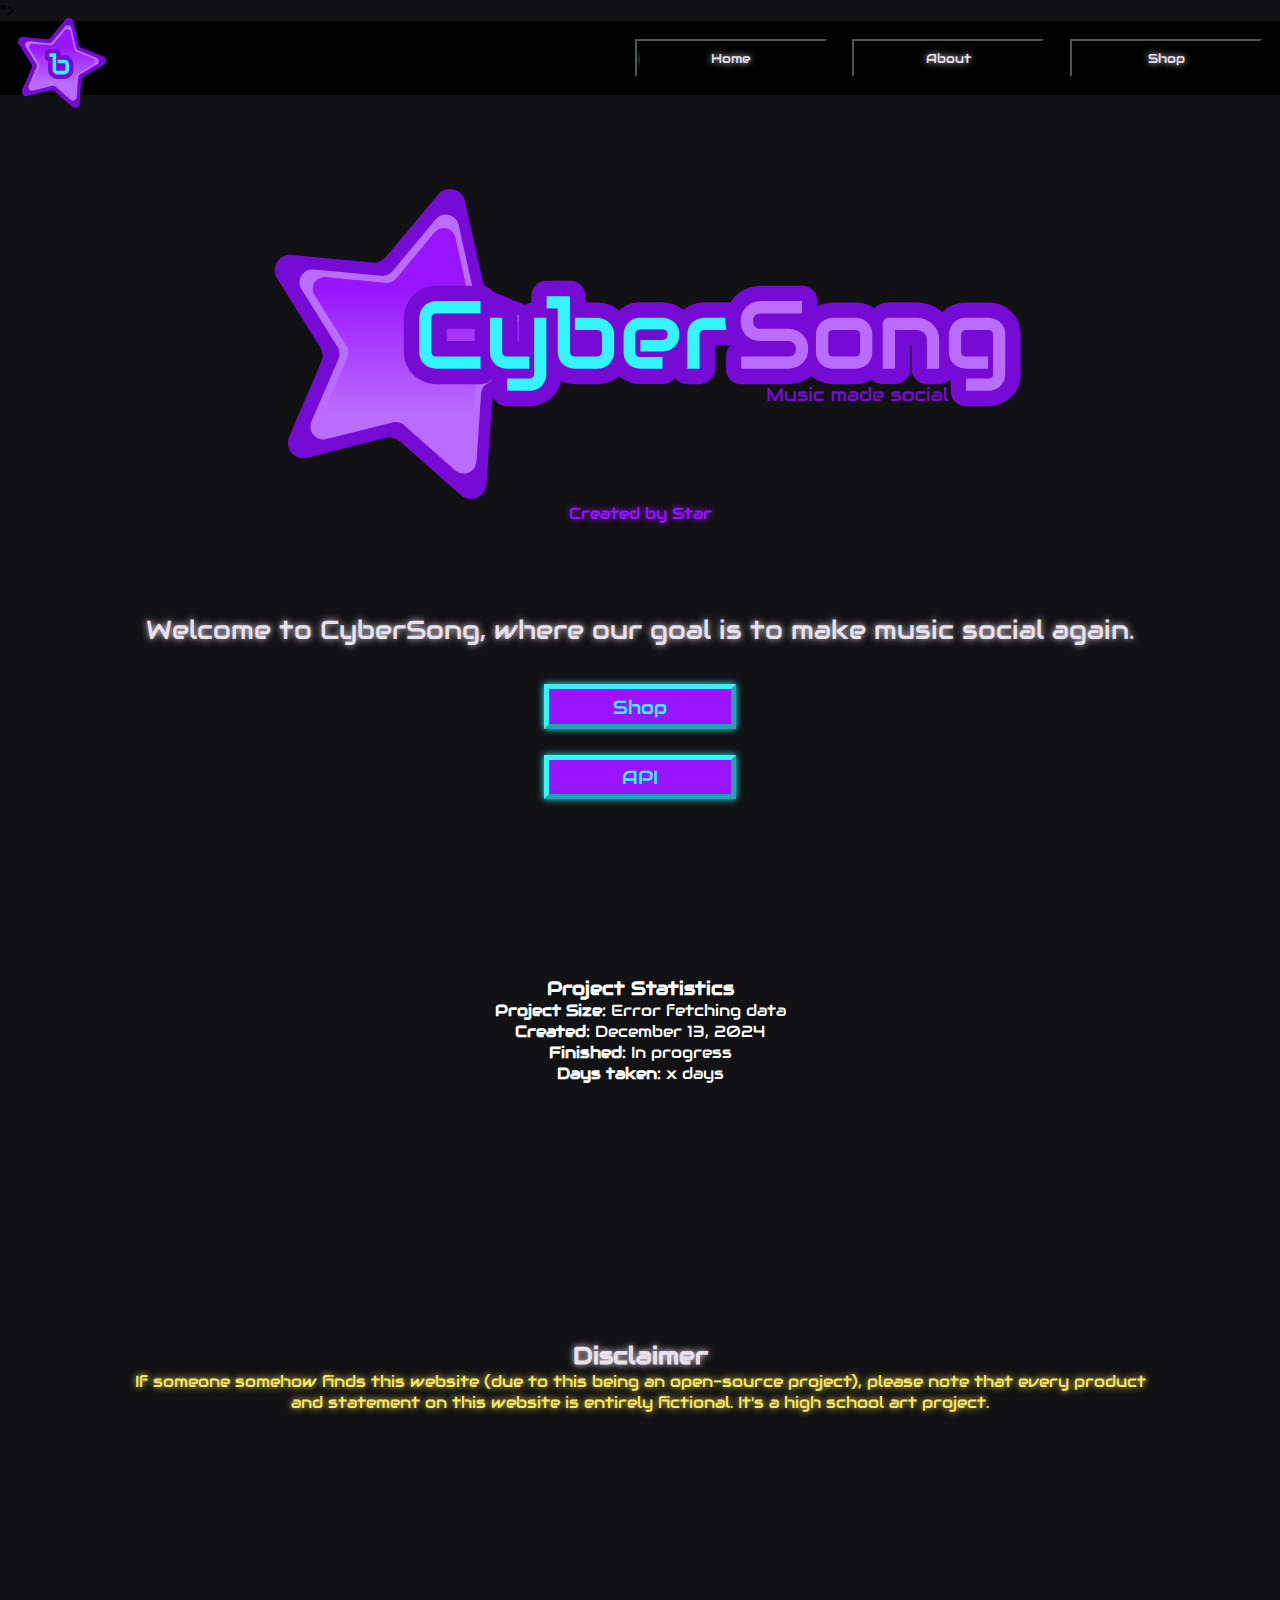
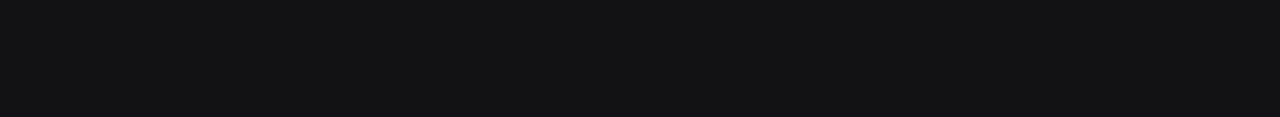
<file: index.html>
<!DOCTYPE html>
<html lang="en">
    <head>
        <meta charset="UTF-8">
        <meta name="viewport" content="width=device-width, initial-scale=1.0">
        <title>CyberSong</title>
        <link rel="icon" type="image/x-icon" href="cybersonglogo.ico">
        ">
        <style>
            @import url('https://fonts.googleapis.com/css2?family=Audiowide&family=VT323&display=swap'); </style>
        <link rel="stylesheet" href="./style.css">
        <link rel="preconnect" href="https://fonts.googleapis.com">
        <link rel="preconnect" href="https://fonts.gstatic.com" crossorigin>
        <link href="https://fonts.googleapis.com/css2?family=Audiowide&family=VT323&display=swap" rel="stylesheet">
        <script src="script.js"></script>
    </head>
    <body>
        <header>
            <div class="header">
                <img class="headerlogo" src="cybersonglogo.svg"/>
                <div class="sale">
                    <p class="saletext glowingtext scrolling-text unselectable">NEW YEARS SALE / Orders above $100 are 20% off, use code CYBERNEWYEARS100 / Free shipping on all orders</p>
                </div>
                <div class="navbar">
                    <button class="navbarbutton glowingtext homebuttonnav">Home</button>
                    <button class="navbarbutton glowingtext aboutbuttonnav">About</button>
                    <button class="navbarbutton glowingtext shopbuttonnav">Shop </button>
                </div>
            </div>
        </header>
        <div class="frontpage">
            <img class="frontpagelogo unselectable" src="cybersongfull.svg"/>
            <div>
                <p class="frontpagecred glowingtext unselectable">Created by Star</p>
                <p class="frontpagedesc glowingtext unselectable">Welcome to CyberSong, where our goal is to make music social again.</p>
            </div>
            <div class="shopbutton">
                <button class="homeshop shopbuttonnav unselectable">Shop</button>
                <button class="homeshop apibuttonnav unselectable" onclick="loadAPIPage(event)">API</button>
                <script>
                    function loadAPIPage(event) {
                        event.preventDefault();
                        // Prevent default action for debugging
                        console.log("Button clicked");
                        // Check if the function is triggered
                        window.location.href = "https://starzyb.github.io/cybersongapi.html";
                    }
                </script>
            </div>
            <div id="statistics">
                <h3>Project Statistics</h3>
                <p>
                    <strong>Project Size:</strong>
                    <span id="project-size">Loading...</span>
                </p>
                <p>
                    <strong>Created:</strong>
                    <span>December 13, 2024</span>
                </p>
                <p>
                    <strong>Finished:</strong>
                    <span>In progress</span>
                </p>
                <p>
                    <strong>Days taken:</strong>
                    <span>x days</span>
                </p>
            </div>
            <div class="disclaimer unselectable">
                <h2 class="disclaimerhead2 glowingtext">Disclaimer</h2>
                <p class="disclaimertext glowingtext">If someone somehow finds this website (due to this being an open-source project), please note that every product and statement on this website is entirely fictional. It's a high school art project.</p>
            </div>
        </div>
        <div class="about">
            <p class="aboutdisclaimer glowingtext unselectable">Almost everything on this website is functional. Feel free to check it out</p>
            <h1 class="aboutheader glowingtext unselectable">About CyberSong</h1>
            <p class="aboutdesc glowingtext unselectable">Welcome to CyberSong, where our goal is to make music social again.</p>
            <h1 class="aboutheader glowingtext unselectable">About The Company</h1>
            <h2 class="aboutheader2 glowingtext unselectable">Brand Personality</h2>
            <p class="aboutinfo glowingtext unselectable">The essence of CyberSong is deeply inspired by my personal connection to music and its impact on my life. Music has always been a mirror to my emotions and the different stages I go through, reflecting what I'm experiencing at any given moment. It &rsquo;s more than just sound &mdash;it's a powerful way to communicate and connect with those around me. This connection shapes my social circles and helps me build meaningful relationships.</p>
            <p class="aboutinfo glowingtext unselectable">At CyberSong, our mission is to make music a more effective tool for communication, enabling people to forge connections and express themselves in ways that resonate deeply. The spirit of CyberSong is unique to every individual, reflecting the personal role that music plays in their own lives.</p>
            <h2 class="aboutheader2 glowingtext unselectable">Target Audience</h2>
            <p class="aboutinfo glowingtext unselectable">CyberSong is designed with a younger, tech-savvy demographic in mind. Teenagers and young adults, who have always used music as a way to connect with others and define their place in the world, are at the heart of what we do. CyberSong serves as a powerful tool to enhance these connections and experiences.</p>
            <p class="aboutinfo glowingtext unselectable">In addition, we offer an API for music producers, enabling them to integrate CyberSong’s capabilities into live events and performances, providing a unique and interactive experience for audiences.</p>
            <h1 class="aboutheader glowingtext unselectable">The Creation</h1>
            <h2 class="aboutheader2 glowingtext unselectable">Brand Name and Typography</h2>
            <p class="aboutinfo glowingtext unselectable">Lorem ipsum dolor sit amet, consectetuer adipiscing elit. Aenean commodo ligula eget dolor. Aenean massa. Cum sociis natoque penatibus et magnis dis parturient montes, nascetur ridiculus mus. Donec quam felis,</p>
            <h2 class="aboutheader2 glowingtext unselectable">Logo design and Colour palette</h2>
            <p class="aboutinfo glowingtext unselectable">Lorem ipsum dolor sit amet, consectetuer adipiscing elit. Aenean commodo ligula eget dolor. Aenean massa. Cum sociis natoque penatibus et magnis dis parturient montes, nascetur ridiculus mus. Donec quam felis,</p>
        </div>
        <div class="shop">
            <p class="shopdesc glowingtext">Purchase Cybersong's products here.</p>
            <div class="product">
                <img class="productimg" src=cybersonglogo.svg>
                <div class="productinfo">
                    <h1 class="productname glowingtext">CyberSong Screen</h1>
                    <p class="productdesc glowingtext">lorem ipsum</p>
                    <p class="productprice glowingtext">$expensive</p>
                </div>
            </div>
        </div>
    </body>
    </html
</file>
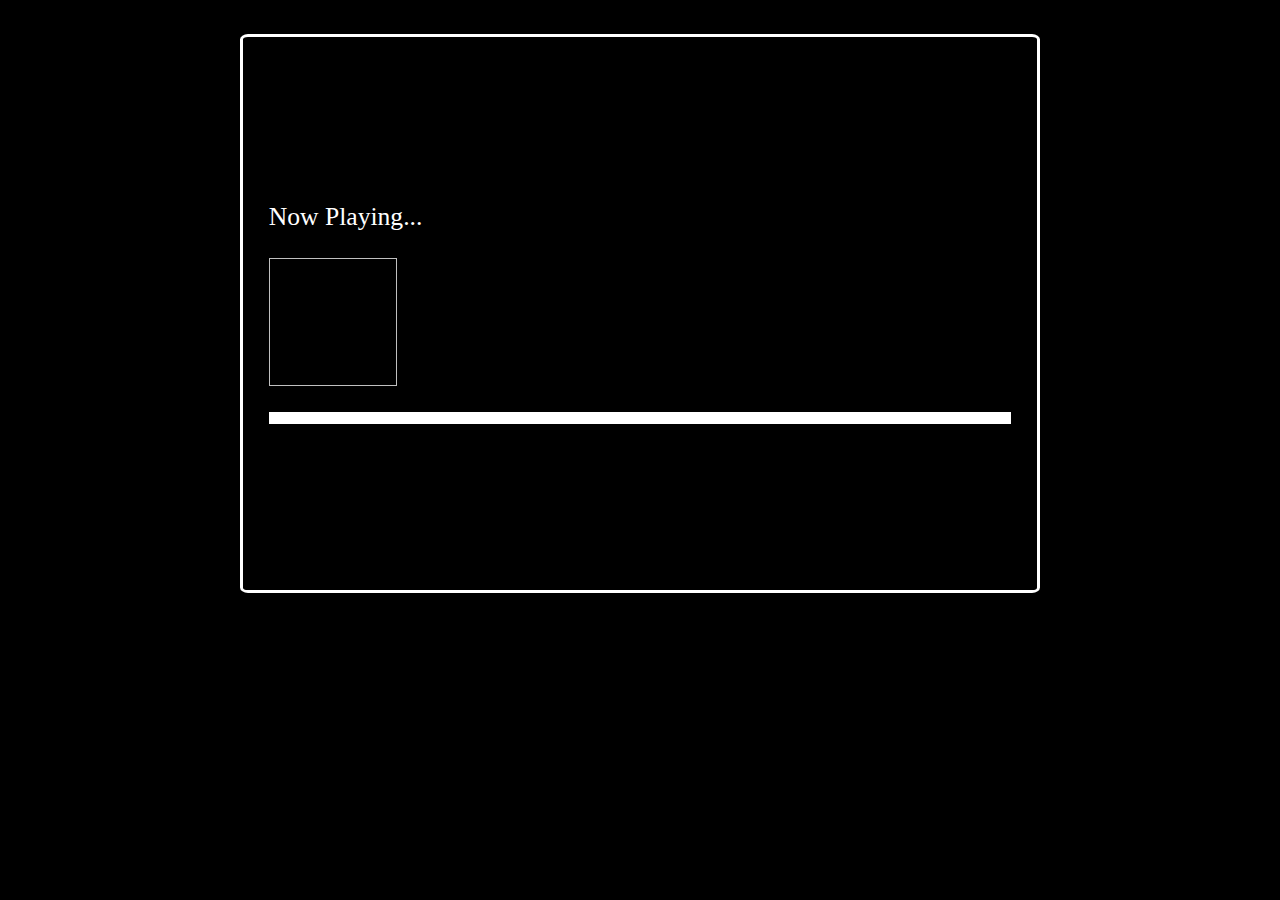
<file: cybersongapi.html>
<!DOCTYPE html>
<html lang="en">

<head>
    <meta charset="UTF-8">
    <meta name="viewport" content="width=device-width, initial-scale=1.0">
    <title>CyberSong API</title>
    <link rel="icon" type="image/x-icon" href="cybersonglogo.ico">
    <style>
        @import url('https://fonts.googleapis.com/css2?family=Audiowide&family=VT323&display=swap');
    </style>
    <link rel="stylesheet" href="styleapi.css">
    <link rel="preconnect" href="https://fonts.googleapis.com">
    <link rel="preconnect" href="https://fonts.gstatic.com" crossorigin>
    <link href="https://fonts.googleapis.com/css2?family=Audiowide&family=VT323&display=swap" rel="stylesheet">
    <script src="scriptapi.js"></script>
</head>

<body>
    <div class="nowplaying">
        <p class="nowplayingtext">Now Playing...</p>
        <div class="songinfo">
            <div class="songinfotop">
                <img class="albumcover" id="album-cover" />
                <div class="songtext">
                    <h1 class="song" id="song"> </h1>
                    <h2 class="artist" id="artist"></h2>
                </div>
            </div>
            <div class="songinfobottom">
                <div id="progress-bar""></div>
            </div>
        </div>
</body>
</file>
<file: style.css>
* {
    padding: 0;
    margin: 0;
    box-sizing: border-box;
    --black: #121113;
    --white: #e7e1ec;
    --cyan: #34f5ff;
    --purple: #9914ff;
    --yellow: #f5e663;
    font-family: "Audiowide", sans-serif;
}

body {
    margin: 0px;
    background: var(--black);
    overflow-y: scroll;
    overflow-x: hidden;
    --sb-track-color: #121113;
    --sb-thumb-color: #9914ff;
    --sb-size: 10px;
}

body::-webkit-scrollbar {
    width: var(--sb-size);
}

body::-webkit-scrollbar-track {
    background: var(--sb-track-color);
    border-radius: 1px;
}

body::-webkit-scrollbar-thumb {
    background: var(--sb-thumb-color);
    border-radius: 1px;
    border: 2px solid #34f5ff;
}

.headerlogo {
    position: fixed;
    top: 2vh;
    height: 7vw;
    z-index: 9999;
}

.header {
    width: -webkit-fill-available;
    display: flex;
    padding: 2vh;
    background-color: black;
    flex-direction: row;
    flex-wrap: nowrap;
    align-content: center;
    justify-content: space-between;
    align-items: center;
}

button.navbarbutton {
    position: relative;
    width: 15vw;
    height: 3vw;
    color: var(--white);
    background: transparent;
    margin-left: 2vw;
}

.frontpagelogo {
    padding-top: 10vh;
    padding-left: 20%;
    padding-right: 20%;
    width: 100%;
    position: relative;
    display: flex;
    align-items: flex-start;
    align-content: center;
    justify-content: center;
    flex-wrap: wrap;
    flex-direction: row;
}

p.frontpagecred {
    display: flex;
    color: var(--purple);
    flex-direction: row;
    align-content: center;
    justify-content: center;
    align-items: center;
    font-family: "Audiowide";
    text-shadow: 0 0 7px var(--purple);
}

.navbar {
    width: 100%;
    display: flex;
    justify-content: flex-end;
    align-content: center;
    align-items: center;
    flex-wrap: nowrap;
    flex-direction: row;
}

p.frontpagedesc {
    display: flex;
    color: var(--white);
    margin-top: 10vh;
    font-size: 2vw;
    width: 100%;
    justify-content: center;
    flex-direction: row;
    flex-wrap: wrap;
    align-items: flex-start;
    align-content: center;
    cursor: default;
    text-shadow: 0 0 7px var(--white);
}

.shopbutton {
    position: relative;
    z-index: 500;
    display: flex;
    width: 100%;
    align-items: center;
    color: var(--purple);
    justify-content: center;
    flex-direction: column;
    margin-top: 2vw;
    margin-bottom: 4vh;
}

button.homeshop {
    border-color: var(--cyan);
    border-width: 0.4vw;
    color: var(--cyan);
    width: 15%;
    height: 3.5vw;
    background: var( --purple);
    font-size: 1.5vw;
    transition: transform 0.3s ease;
    box-shadow: 0 0 7px;
    margin: 1vw;
}

.glowingtext {
    text-shadow: 0 0 7px;
}

header {
    border-color: white;
    border-width: 10vh;
}

p.aboutdesc {
    margin-top: 2vh;
    color: var(--purple);
}

p.cybersongdescabout {
    margin-top: 2vh;
    color: var(--purple);
}

.abouthead {
    margin-top: 5vh;
    margin-bottom: 2vh;
    color: var(--white);
}

.aboutdesc {
    color: var(--purple);
}

.about {
    padding: 10vh;
    opacity: 0;
    transition: opacity 0.5s;
    position: absolute;
    width: 100%;
    height: 100%;
    text-align: center;
}

.about.visible {
    opacity: 1;
}

.frontpage {
    width: 100%;
    position: absolute;
    opacity: 1;
    transition: opacity 0.5s;
    height: 100%;
    display: flex;
    flex-direction: column;
}

.shop.visible {
    width: 100%;
    position: absolute;
    opacity: 1;
    transition: opacity 0.5s;
}

.shop {
    opacity: 0;
    transition: opacity 0.5s;
}

.frontpage.visible {
    width: 100%;
    position: absolute;
    opacity: 1;
    transition: opacity 0.5s;
}

.frontpage.hidden {
    opacity: 0;
    transition: opacity 0.5s;
}

.aboutheader {
    margin-top: 3vw;
    color: var(--white);
}

h2.aboutheader2 {
    color: var(--white);
    margin-top: 8vh;
}

p.aboutinfo {
    margin-top: 4vh;
    color: var(--purple);
    margin-left: 20vw;
    margin-right: 20vw;
}

p.saletext {
    color: var(--cyan);
    height: 1.5vw;
    width: max-content;
    color: var(--cyan);
}

p.aboutdisclaimer {
    color: var(--cyan);
    font-size: 1vw;
    margin-bottom: 3vw;
}

.scrolling-text {
    display: inline-block;
    padding-left: 100%;
    animation: scroll-text 20s linear infinite;
}

.sale {
    display: flex;
    overflow: hidden;
    white-space: nowrap;
    position: absolute;
    left: 4%;
    width: 46%;
    overflow-x: hidden;
    height: 10%;
    overflow-y: visible;
    align-items: center;
    overflow-x: hidden;
    height: 50%;
}

button.homeshop:hover {
    cursor: pointer;
    transform: scale(1.1);
}

.unselectable {
    cursor: default;
    user-select: none;
}

.disclaimer {
    margin: 10vw;
    text-align: center;
    position: relative;
    display: flex;
    justify-content: center;
    align-items: center;
    flex-direction: column;
}

h2.disclaimerhead2 {
    color: var(--white);
}

p.disclaimertext {
    color: var(--yellow);
}

button.navbarbutton:hover {
    cursor: pointer;
}

div#statistics {
    text-align: center;
    display: flex;
    margin: 10vw;
    color: white;
    flex-direction: column;
    align-content: center;
    align-items: center;
    justify-content: center;
}

@supports not selector(::-webkit-scrollbar) {
    body {
        scrollbar-color: var(--sb-thumb-color) var(--sb-track-color);
    }
}

@keyframes scroll-text {
    0% {
        transform: translateX(0);
    }

    100% {
        transform: translateX(-100%);
    }
}

img.productimg {
    height: inherit;
}

.product {
    display: flex;
    width: 50%;
    flex-direction: row;
    align-content: center;
    justify-content: space-around;
    align-items: flex-start;
    margin: 20vh;
    height: 90vh;
}

.shop.visible {
    display: flex;
    flex-direction: column;
    align-content: center;
    align-items: center;
    justify-content: flex-start;
}

p.shopdesc {
    color: var(--purple);
    margin-top: 10vh;
}

h1.productname {
    color: var(--cyan);
    margin-bottom: 5vh;
}

p.productdesc {
    color: var(--purple);
}

p.productprice {
    color: var(--yellow);
    margin-top: 15vh;
}

.productinfo {
    height: inherit;
    display: flex;
    flex-direction: column;
    align-content: flex-start;
    justify-content: space-around;
    align-items: flex-start;
}
</file>
<file: styleapi.css>
@font-face {
    font-family: ZPix;
    src: url('https://github.com/SolidZORO/zpix-pixel-font/raw/refs/heads/master/website/zpix.woff2') format('woff2');
    font-style: normal;
    font-weight: 300 800;
}

body {
    display: flex
;
    width: 62vw;
    height: 43.25vw;
    background-color: black;
    border-color: white;
    border-radius: 1%;
    border-style: solid;
    flex-direction: column;
    flex-wrap: nowrap;
    align-content: center;
    justify-content: center;
}

html {
    height: auto;
    width: auto;
    display: flex;
    align-content: center;
    justify-content: center;
    align-items: center;
    margin: 2vw;
}

.nowplaying {
    margin: 2vw;
}

.nowplayingtext {
    font-family: Zpix;
    font-size: 2vw;
    color: white;
    margin-top: 0px;
}

.currentSong{
    font-family: Zpix;
    font-size: 4vw;
    color: white;
    margin: 0px;
}


.song {
    font-family: Zpix;
    font-size: 4vw;
    color: white;
    margin: 0px;
}

.artist {
    font-family: Zpix;
    font-size: 2vw;
    color: white;
    margin: 0px;
}

.albumcover {
    width: 10vw;
    height: 10vw;
    margin-right: 1vw;
}
#progress-bar {
    margin-top: 2vw;
    background-color: white;
    height: 1vw;
    border-radius: 0px;
    transition: width 0.5s;
}

.songinfotop {
    display: flex
;
    flex-direction: row;
    align-items: flex-start;
    justify-content: flex-start;
}
</file>
